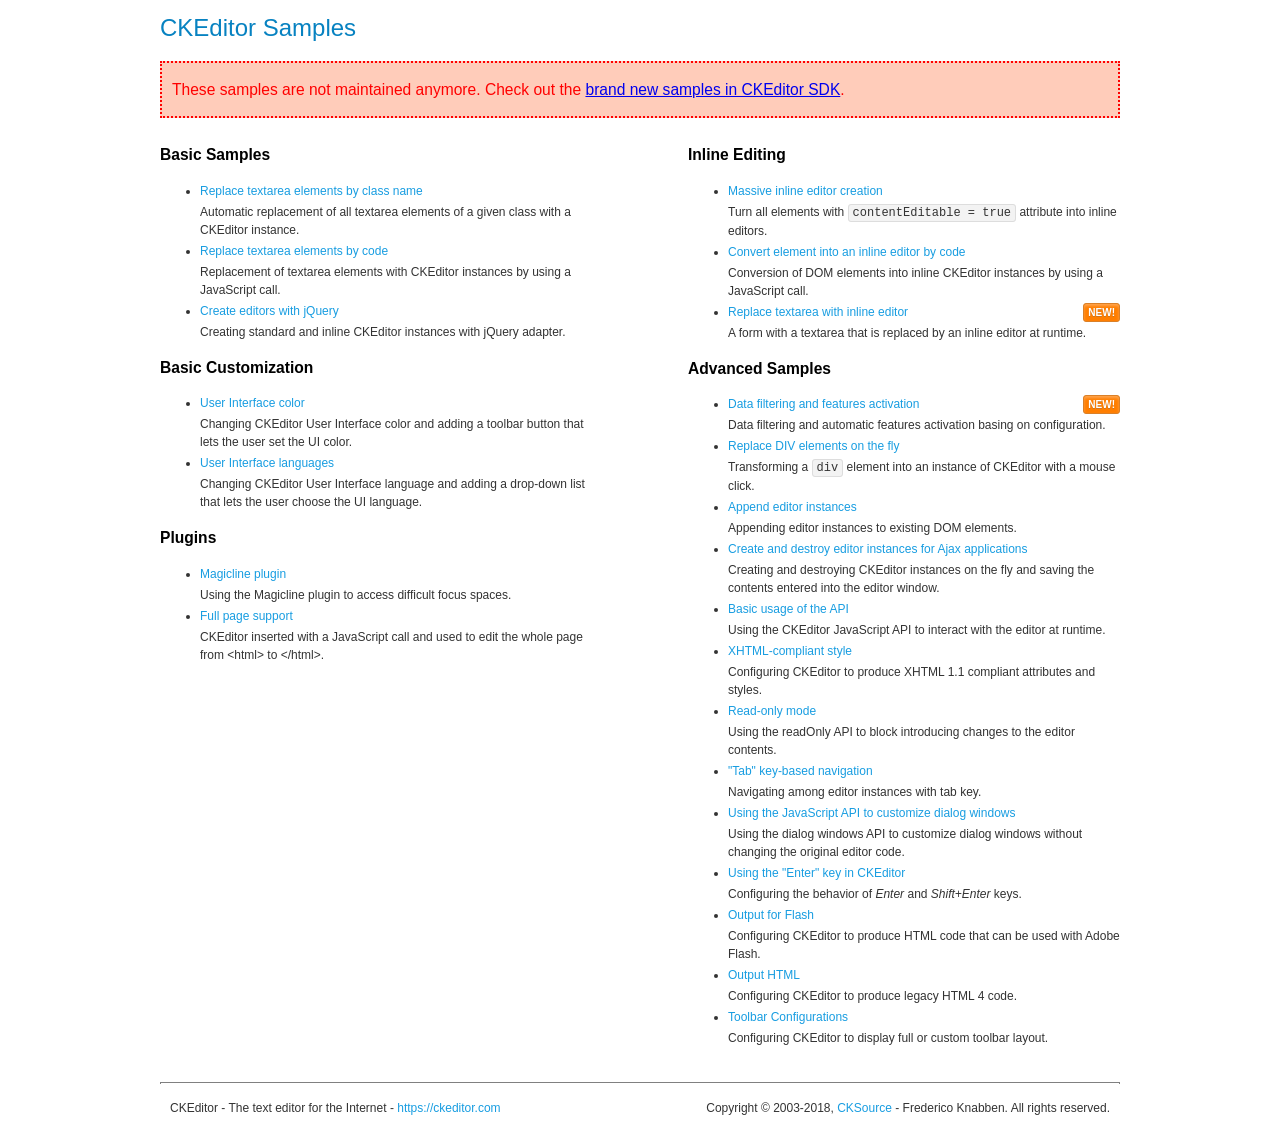
<file: tasks/task01/lab-1-1/src/main/webapp/html/egovframework/com/cmm/utl/ckeditor/samples/old/index.html>
<!DOCTYPE html>
<!--
Copyright (c) 2003-2018, CKSource - Frederico Knabben. All rights reserved.
For licensing, see LICENSE.md or https://ckeditor.com/legal/ckeditor-oss-license
-->
<html>
<head>
	<meta charset="utf-8">
	<title>CKEditor Samples</title>
	<link rel="stylesheet" href="sample.css">
</head>
<body>
	<h1 class="samples">
		CKEditor Samples
	</h1>
	<div class="warning deprecated">
		These samples are not maintained anymore. Check out the <a href="https://sdk.ckeditor.com/">brand new samples in CKEditor SDK</a>.
	</div>
	<div class="twoColumns">
		<div class="twoColumnsLeft">
			<h2 class="samples">
				Basic Samples
			</h2>
			<dl class="samples">
				<dt><a class="samples" href="replacebyclass.html">Replace textarea elements by class name</a></dt>
				<dd>Automatic replacement of all textarea elements of a given class with a CKEditor instance.</dd>

				<dt><a class="samples" href="replacebycode.html">Replace textarea elements by code</a></dt>
				<dd>Replacement of textarea elements with CKEditor instances by using a JavaScript call.</dd>

				<dt><a class="samples" href="jquery.html">Create editors with jQuery</a></dt>
				<dd>Creating standard and inline CKEditor instances with jQuery adapter.</dd>
			</dl>

			<h2 class="samples">
				Basic Customization
			</h2>
			<dl class="samples">
				<dt><a class="samples" href="uicolor.html">User Interface color</a></dt>
				<dd>Changing CKEditor User Interface color and adding a toolbar button that lets the user set the UI color.</dd>

				<dt><a class="samples" href="uilanguages.html">User Interface languages</a></dt>
				<dd>Changing CKEditor User Interface language and adding a drop-down list that lets the user choose the UI language.</dd>
			</dl>


			<h2 class="samples">Plugins</h2>
<dl class="samples">
<dt><a class="samples" href="magicline/magicline.html">Magicline plugin</a></dt>
<dd>Using the Magicline plugin to access difficult focus spaces.</dd>

<dt><a class="samples" href="wysiwygarea/fullpage.html">Full page support</a></dt>
<dd>CKEditor inserted with a JavaScript call and used to edit the whole page from &lt;html&gt; to &lt;/html&gt;.</dd>
</dl>
		</div>
		<div class="twoColumnsRight">
			<h2 class="samples">
				Inline Editing
			</h2>
			<dl class="samples">
				<dt><a class="samples" href="inlineall.html">Massive inline editor creation</a></dt>
				<dd>Turn all elements with <code>contentEditable = true</code> attribute into inline editors.</dd>

				<dt><a class="samples" href="inlinebycode.html">Convert element into an inline editor by code</a></dt>
				<dd>Conversion of DOM elements into inline CKEditor instances by using a JavaScript call.</dd>

				<dt><a class="samples" href="inlinetextarea.html">Replace textarea with inline editor</a> <span class="new">New!</span></dt>
				<dd>A form with a textarea that is replaced by an inline editor at runtime.</dd>

				
			</dl>

			<h2 class="samples">
				Advanced Samples
			</h2>
			<dl class="samples">
				<dt><a class="samples" href="datafiltering.html">Data filtering and features activation</a> <span class="new">New!</span></dt>
				<dd>Data filtering and automatic features activation basing on configuration.</dd>

				<dt><a class="samples" href="divreplace.html">Replace DIV elements on the fly</a></dt>
				<dd>Transforming a <code>div</code> element into an instance of CKEditor with a mouse click.</dd>

				<dt><a class="samples" href="appendto.html">Append editor instances</a></dt>
				<dd>Appending editor instances to existing DOM elements.</dd>

				<dt><a class="samples" href="ajax.html">Create and destroy editor instances for Ajax applications</a></dt>
				<dd>Creating and destroying CKEditor instances on the fly and saving the contents entered into the editor window.</dd>

				<dt><a class="samples" href="api.html">Basic usage of the API</a></dt>
				<dd>Using the CKEditor JavaScript API to interact with the editor at runtime.</dd>

				<dt><a class="samples" href="xhtmlstyle.html">XHTML-compliant style</a></dt>
				<dd>Configuring CKEditor to produce XHTML 1.1 compliant attributes and styles.</dd>

				<dt><a class="samples" href="readonly.html">Read-only mode</a></dt>
				<dd>Using the readOnly API to block introducing changes to the editor contents.</dd>

				<dt><a class="samples" href="tabindex.html">"Tab" key-based navigation</a></dt>
				<dd>Navigating among editor instances with tab key.</dd>


				
<dt><a class="samples" href="dialog/dialog.html">Using the JavaScript API to customize dialog windows</a></dt>
<dd>Using the dialog windows API to customize dialog windows without changing the original editor code.</dd>

<dt><a class="samples" href="enterkey/enterkey.html">Using the &quot;Enter&quot; key in CKEditor</a></dt>
<dd>Configuring the behavior of <em>Enter</em> and <em>Shift+Enter</em> keys.</dd>

<dt><a class="samples" href="htmlwriter/outputforflash.html">Output for Flash</a></dt>
<dd>Configuring CKEditor to produce HTML code that can be used with Adobe Flash.</dd>

<dt><a class="samples" href="htmlwriter/outputhtml.html">Output HTML</a></dt>
<dd>Configuring CKEditor to produce legacy HTML 4 code.</dd>

<dt><a class="samples" href="toolbar/toolbar.html">Toolbar Configurations</a></dt>
<dd>Configuring CKEditor to display full or custom toolbar layout.</dd>

			</dl>
		</div>
	</div>
	<div id="footer">
		<hr>
		<p>
			CKEditor - The text editor for the Internet - <a class="samples" href="https://ckeditor.com/">https://ckeditor.com</a>
		</p>
		<p id="copy">
			Copyright &copy; 2003-2018, <a class="samples" href="https://cksource.com/">CKSource</a> - Frederico Knabben. All rights reserved.
		</p>
	</div>
</body>
</html>
</file>
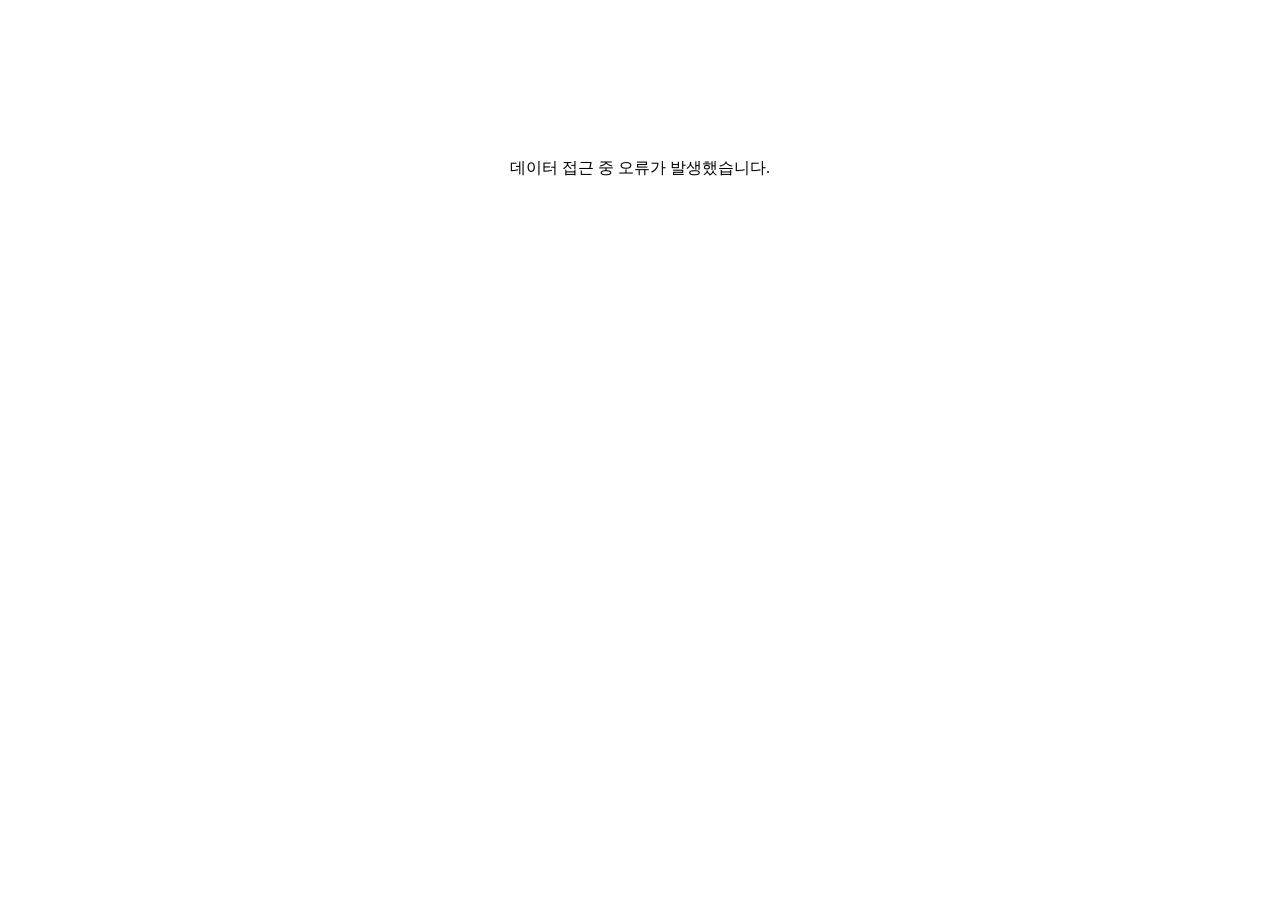
<file: tasks/task03/lab601-batch/src/main/resources/templates/cmmn/dataAccessFailure.html>
<!DOCTYPE html>
<html xmlns:th="http://www.thymeleaf.org" lang="ko">
<head>
    <meta charset="UTF-8" />
    <title>Data Access Failure</title>
    <link rel="stylesheet" th:href="@{/css/egovframework/batch.css}" />
</head>
<body>
<div style="padding: 150px; text-align: center;">데이터 접근 중 오류가 발생했습니다.</div>
</body>
</html>
</file>
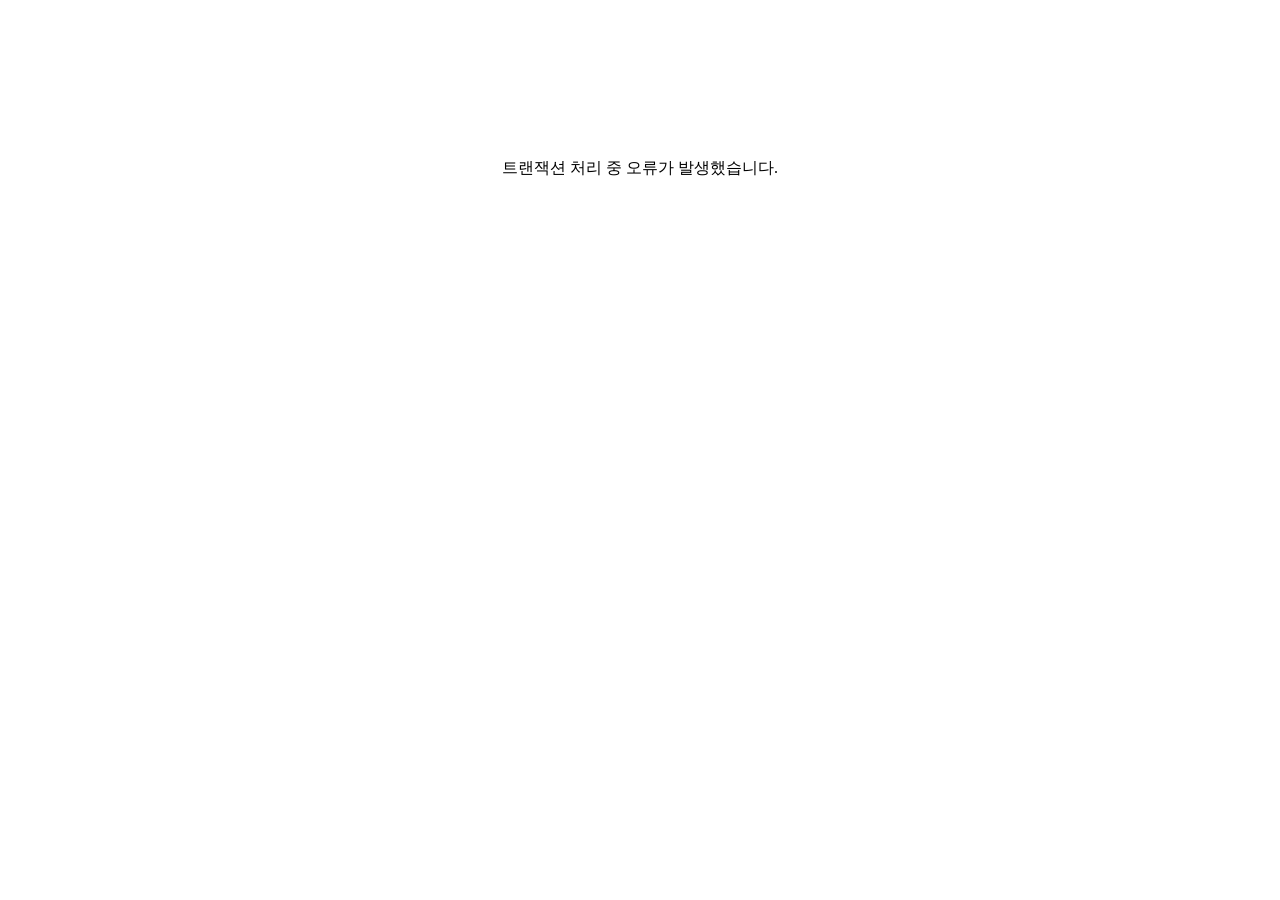
<file: tasks/task03/lab601-batch/src/main/resources/templates/cmmn/transactionFailure.html>
<!DOCTYPE html>
<html xmlns:th="http://www.thymeleaf.org" lang="ko">
<head>
    <meta charset="UTF-8" />
    <title>Transaction Failure</title>
    <link rel="stylesheet" th:href="@{/css/egovframework/batch.css}" />
</head>
<body>
<div style="padding: 150px; text-align: center;">트랜잭션 처리 중 오류가 발생했습니다.</div>
</body>
</html>
</file>
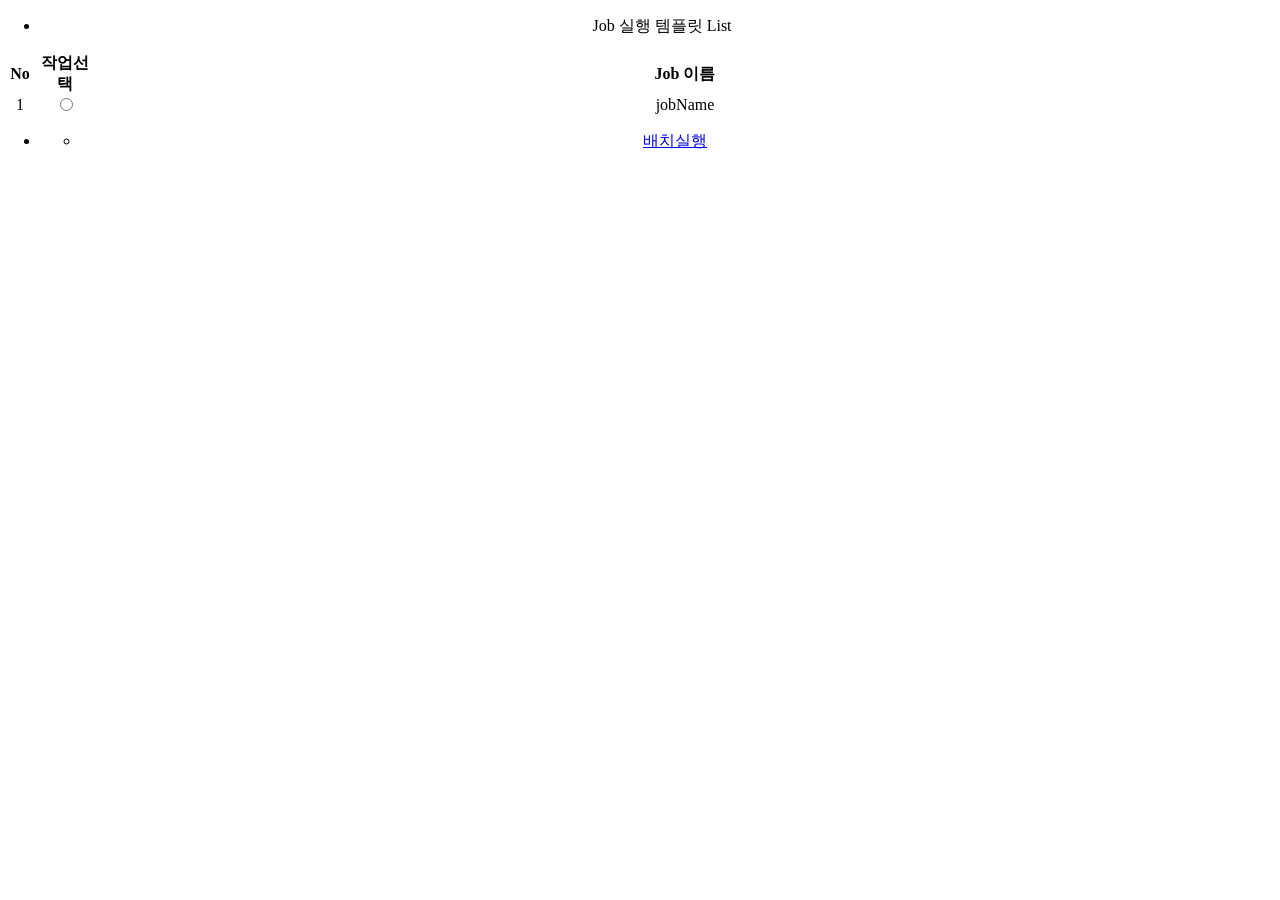
<file: tasks/task03/lab601-batch/src/main/resources/templates/bat/web/EgovBatchList.html>
<!DOCTYPE html>
<html xmlns:th="http://www.thymeleaf.org" lang="ko">
<head>
    <meta charset="UTF-8" />
    <title>Job 실행 템플릿 예제 List(SAM)</title>
    <link rel="stylesheet" th:href="@{/css/egovframework/batch.css}" />
    <script type="text/javascript">
        function fn_egov_batchRun() {
            document.getElementById('listForm').submit();
        }
    </script>
    <style>
        body { text-align:center; margin:0 auto; display:inline; padding-top:100px; }
    </style>
    </head>
<body>
<div id="content_pop">
    <div id="title">
        <ul>
            <li>
                <img th:src="@{/images/egovframework/batch/title_dot.gif}" alt="" />
                Job 실행 템플릿 List
            </li>
        </ul>
    </div>

    <form id="listForm" name="listForm" method="post" th:action="@{/batchRun.do}">
        <div id="table">
            <table width="100%" border="0" cellpadding="0" cellspacing="0">
                <colgroup>
                    <col width="40" />
                    <col width="50" />
                    <col width="%" />
                </colgroup>
                <tr>
                    <th align="center">No</th>
                    <th align="center">작업선택</th>
                    <th align="center">Job 이름</th>
                </tr>
                <tr th:each="item, status : ${jobList}">
                    <td align="center" class="listtd" th:text="${status.count}">1</td>
                    <td align="center" class="listtd">
                        <input type="radio" name="jobName" th:value="${item}" th:checked="${status.first}" />
                    </td>
                    <td align="center" class="listtd" th:text="${item}">jobName</td>
                </tr>
            </table>
        </div>
    </form>

    <div id="sysbtn1">
        <ul>
            <li>
                <div id="sysbtn">
                    <ul>
                        <li>
                            <span class="btn_blue_l">
                                <a href="#" onclick="fn_egov_batchRun();return false;">배치실행</a>
                                <img th:src="@{/images/egovframework/batch/btn_bg_r.gif}" style="margin-left:6px;" alt="" />
                            </span>
                        </li>
                    </ul>
                </div>
            </li>
        </ul>
    </div>
</div>
</body>
</html>
</file>
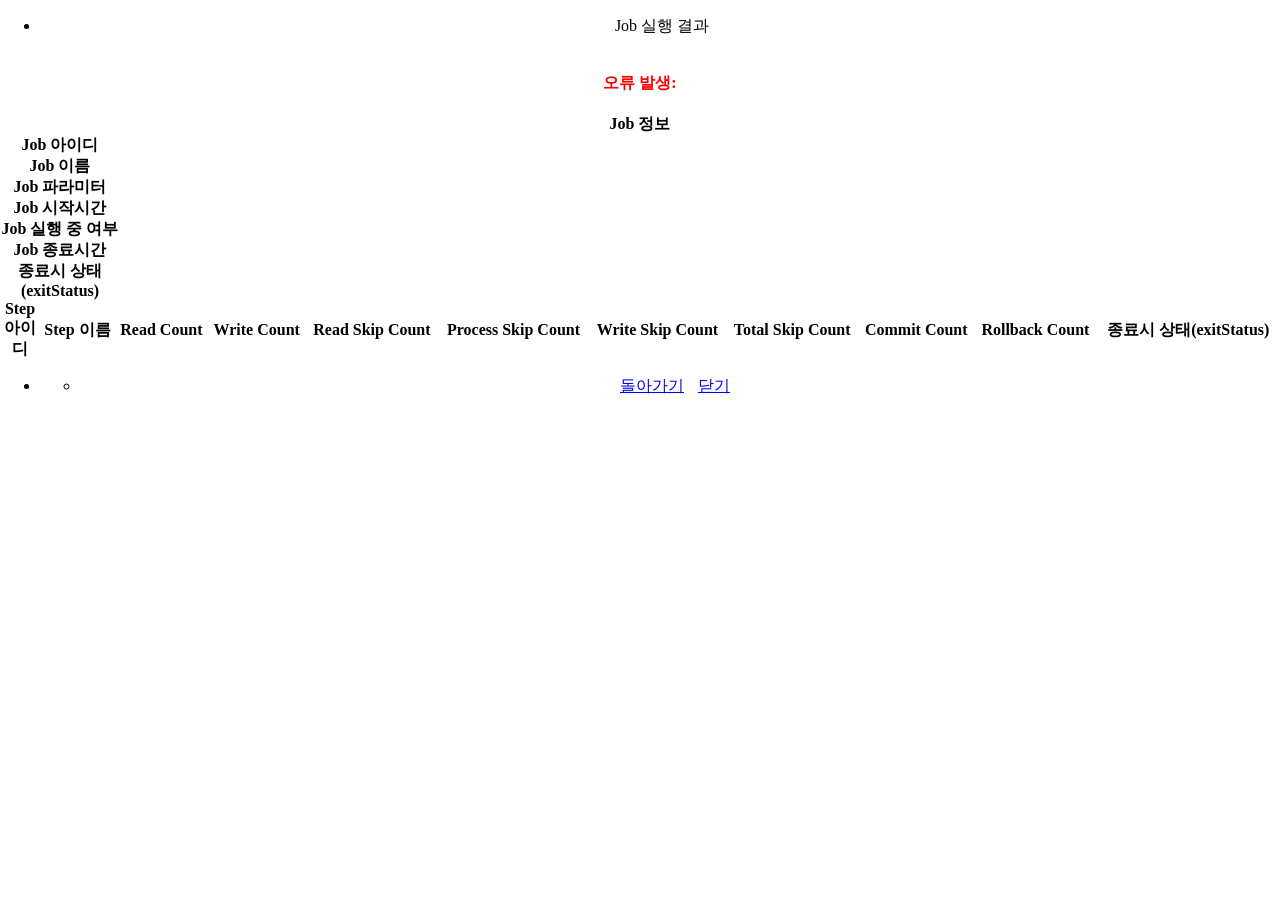
<file: tasks/task03/lab601-batch/src/main/resources/templates/bat/web/EgovBatchRunResult.html>
<!DOCTYPE html>
<html xmlns:th="http://www.thymeleaf.org" lang="ko">
<head>
    <meta charset="UTF-8" />
    <title>Job 실행 결과(SAM)</title>
    <link rel="stylesheet" th:href="@{/css/egovframework/batch.css}" />
    <script type="text/javascript" th:inline="javascript">
        function fn_egov_goBack() { window.location.href = /*[[@{/batchList.do}]]*/ '/batchList.do'; }
        function fn_egov_close() { window.close(); }
    </script>
    <style>
        body { text-align:center; margin:0 auto; display:inline; padding-top:100px; }
    </style>
</head>
<body>
<div id="content_pop">
    <div id="title">
        <ul>
            <li>
                <img th:src="@{/images/egovframework/batch/title_dot.gif}" alt="" /> Job 실행 결과
            </li>
        </ul>
    </div>
    <div id="table" th:if="${jobInstances != null}">
        <div th:if="${jobInstances['error'] != null}" style="color: red; padding: 20px;">
            <b>오류 발생:</b> <span th:text="${jobInstances['error']}"></span>
        </div>
        <table width="100%" border="0" cellpadding="0" cellspacing="0" th:if="${jobInstances['error'] == null}">
            <colgroup>
                <col width="120"/>
                <col width="%"/>
            </colgroup>
            <tr><th colspan="2">Job 정보</th></tr>
            <tr>
                <td class="listtd"><b>Job 아이디</b></td>
                <td class="listtd" th:text="${jobInstances['id']}"></td>
            </tr>
            <tr>
                <td class="listtd"><b>Job 이름</b></td>
                <td class="listtd" th:text="${jobInstances['name']}"></td>
            </tr>
            <tr>
                <td class="listtd"><b>Job 파라미터</b></td>
                <td class="listtd" th:text="${jobInstances['parameters']}"></td>
            </tr>
            <tr>
                <td class="listtd"><b>Job 시작시간</b></td>
                <td class="listtd" th:text="${jobInstances['startTime']}"></td>
            </tr>
            <tr>
                <td class="listtd"><b>Job 실행 중 여부</b></td>
                <td class="listtd" th:text="${jobInstances['isRunning']}"></td>
            </tr>
            <tr>
                <td class="listtd"><b>Job 종료시간</b></td>
                <td class="listtd" th:text="${jobInstances['endTime']}"></td>
            </tr>
            <tr>
                <td class="listtd"><b>종료시 상태(exitStatus)</b></td>
                <td class="listtd" th:text="${jobInstances['exitStatus']}"></td>
            </tr>
        </table>

        <table width="100%" border="0" cellpadding="0" cellspacing="0" th:if="${jobInstances['error'] == null && stepsInfo != null}">
            <tr>
                <th width="40">Step 아이디</th>
                <th>Step 이름</th>
                <th>Read Count</th>
                <th>Write Count</th>
                <th>Read Skip Count</th>
                <th>Process Skip Count</th>
                <th>Write Skip Count</th>
                <th>Total Skip Count</th>
                <th>Commit Count</th>
                <th>Rollback Count</th>
                <th>종료시 상태(exitStatus)</th>
            </tr>
            <tr th:each="stepList : ${stepsInfo}">
                <td class="listtd" align="center" th:text="${stepList.stepId}"></td>
                <td class="listtd" align="center" th:text="${stepList.stepName}"></td>
                <td class="listtd" align="center" th:text="${stepList.readCount}"></td>
                <td class="listtd" align="center" th:text="${stepList.writeCount}"></td>
                <td class="listtd" align="center" th:text="${stepList.readSkipCount}"></td>
                <td class="listtd" align="center" th:text="${stepList.processSkipCount}"></td>
                <td class="listtd" align="center" th:text="${stepList.writeSkipCount}"></td>
                <td class="listtd" align="center" th:text="${stepList.totalSkipCount}"></td>
                <td class="listtd" align="center" th:text="${stepList.commitCount}"></td>
                <td class="listtd" align="center" th:text="${stepList.rollbackCount}"></td>
                <td class="listtd" align="center" th:text="${stepList.exitStatus}"></td>
            </tr>
        </table>
    </div>
</div>

<div id="sysbtn1">
    <ul>
        <li>
            <div id="sysbtn">
                <ul>
                    <li>
                        <span class="btn_blue_l">
                            <a href="#" onclick="fn_egov_goBack();return false;">돌아가기</a>
                            <img th:src="@{/images/egovframework/batch/btn_bg_r.gif}" style="margin-left:6px;" alt="" />
                        </span>
                        <span class="btn_blue_l">
                            <a href="#" onclick="fn_egov_close();return false;">닫기</a>
                            <img th:src="@{/images/egovframework/batch/btn_bg_r.gif}" style="margin-left:6px;" alt="" />
                        </span>
                    </li>
                </ul>
            </div>
        </li>
    </ul>
    </div>
</body>
</html>
</file>
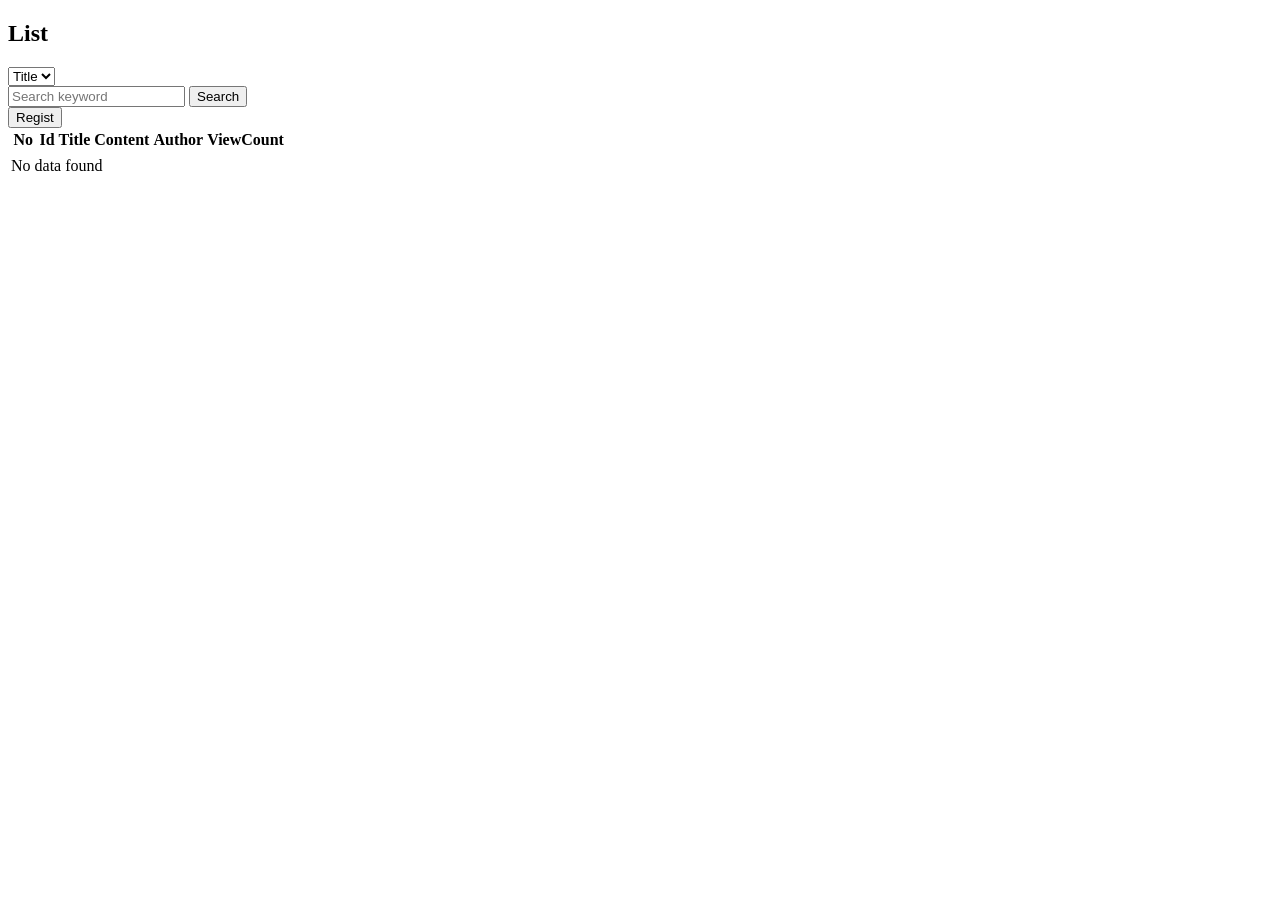
<file: tasks/task01/lab-1-4/lab104-code-gen/src/main/resources/templates/thymeleaf/board/boardList.html>
<!DOCTYPE html>
<html lang="ko" xmlns:th="http://www.thymeleaf.org">
<head>
	<meta charset="utf-8">
	<meta name="viewport" content="width=device-width, initial-scale=1, shrink-to-fit=no">
	<title>List</title>

	<!-- KRDS CSS -->
	<link rel="stylesheet" type="text/css" th:href="@{/css/component/output.css}"/>
	<link rel="stylesheet" type="text/css" th:href="@{/css/egovframe.css}"/>
	<script th:inline="javascript" th:src="@{/js/jquery.min.js}"></script>
	<script th:inline="javascript" th:src="@{/js/egovframework/common.js}" defer></script>
	<script th:inline="javascript" defer>
		const contextPath = $('#contextPathHolder').attr('data-contextPath') ? $('#contextPathHolder').attr('data-contextPath') : '';

		function notNullCheck(value) {
		    return !(value === '' || value == null || (typeof value == 'object' && !Object.keys(value).length));
		}

		function fn_egov_selectList() {
            if (notNullCheck($('#searchKeyword').val())) {
				$('#listForm').attr('method', 'get').attr('action', contextPath + '/board/boardList.do').submit();
            } else {
            	alert('Please enter search keyword');
            }
		}

		function fn_egov_link_page(pageIndex) {
        	$('#pageIndex').val(pageIndex);
        	$('#listForm').attr('method', 'get').attr('action', contextPath + '/board/boardList.do').submit();
        }

        function fn_egov_addView() {
        	$('#listForm').attr('method', `post`).attr('action', contextPath + '/board/addBoardView.do').submit();
        }

        function fn_egov_select(id) {
            $('#id').val(id);
            $('#listForm').attr('method', 'post').attr('action', contextPath + '/board/updateBoardView.do').submit();
        }
    </script>
</head>

<body>
<div id="container" class="inner">

	<!-- Page Title -->
	<h2 class="heading-large">List</h2>

	<div id="content_pop">
		<form id="listForm" th:object="${boardVO}">
			<input type="hidden" th:id="id" th:name="id" />
			<input type="hidden" th:id="pageIndex" th:name="pageIndex" th:value="1" />

			<!-- Search Form -->
			<div class="form-group">
				<div class="search-wrap">
					<div class="search-body">
						<div class="form-conts searchOption">
							<select id="searchCondition" name="searchCondition" class="krds-form-select medium" title="Choose search condition">
								      
								      
								<option value="1" th:selected="${boardVO.searchCondition} &#x3D;&#x3D; 1">Title</option>
								      
								      
								      
								<option value="0" th:selected="${boardVO.searchCondition} &#x3D;&#x3D; 0">Id</option>
							</select>
						</div>
						<div class="form-conts btn-ico-wrap searchKeyword">
							<input type="text" id="searchKeyword" name="searchKeyword" th:value="${boardVO.searchKeyword}" class="krds-input medium" placeholder="Search keyword">
							<button type="button" class="krds-btn medium icon" th:onclick="fn_egov_selectList()">
								<span class="sr-only">Search</span>
								<i class="svg-icon ico-sch"></i>
							</button>
						</div>
					</div>
					<div class="page-btn-wrap">
						<button type="button" class="krds-btn medium" th:onclick="fn_egov_addView()">Regist</button>
					</div>
				</div>
			</div>
		</form>

		<!-- List -->
		<div class="krds-table-wrap">
			<table class="tbl col data">
				<colgroup>
					<col style="width: 10%;">
					<col style="width: auto;">
					<col style="width: auto;">
					<col style="width: auto;">
					<col style="width: auto;">
					<col style="width: auto;">
				</colgroup>

				<thead>
					<tr>
						<th scope="col" class="text-center">No</th>
						<th scope="col" class="text-center">Id</th>
						<th scope="col" class="text-center">Title</th>
						<th scope="col" class="text-center">Content</th>
						<th scope="col" class="text-center">Author</th>
						<th scope="col" class="text-center">ViewCount</th>
					</tr>
				</thead>

				<tbody>
					<tr th:each="result, iterStat : ${resultList}">
					  <!-- 순번 계산 -->
						<td class="text-center" th:text="${paginationInfo.totalRecordCount + 1 - ((boardVO.pageIndex - 1) * boardVO.pageSize + iterStat.count)}"></td>
						<!-- PK 컬럼: 클릭 가능한 링크 / 이 result 객체의 모든 PK 컬럼들이 SQL 문의 WHERE 조건에 사용됨 -->
						<td class="text-center">
							<a href="#" th:onclick="fn_egov_select([[${result.id}]])" th:text="${result.id}"></a>
						</td>
						<!-- 일반 컬럼: 단순 출력 -->
						<td class="text-center" th:text="${result.title}"></td>
						<!-- 일반 컬럼: 단순 출력 -->
						<td class="text-center" th:text="${result.content}"></td>
						<!-- 일반 컬럼: 단순 출력 -->
						<td class="text-center" th:text="${result.author}"></td>
						<!-- 일반 컬럼: 단순 출력 -->
						<td class="text-center" th:text="${result.viewCount}"></td>
					</tr>
					<tr th:if="${resultList == null or resultList.isEmpty()}">
						<td class="text-center" colspan="6">No data found</td>
					</tr>
				</tbody>
			</table>
		</div>

		<!-- Pagination -->
		<div id="paging" class="krds-pagination w-page" th:utext="${#egovKrdsPaginationRenderer.renderPagination(paginationInfo, 'fn_egov_link_page')}"></div>

	</div>

</div>

</body>
</html>
</file>
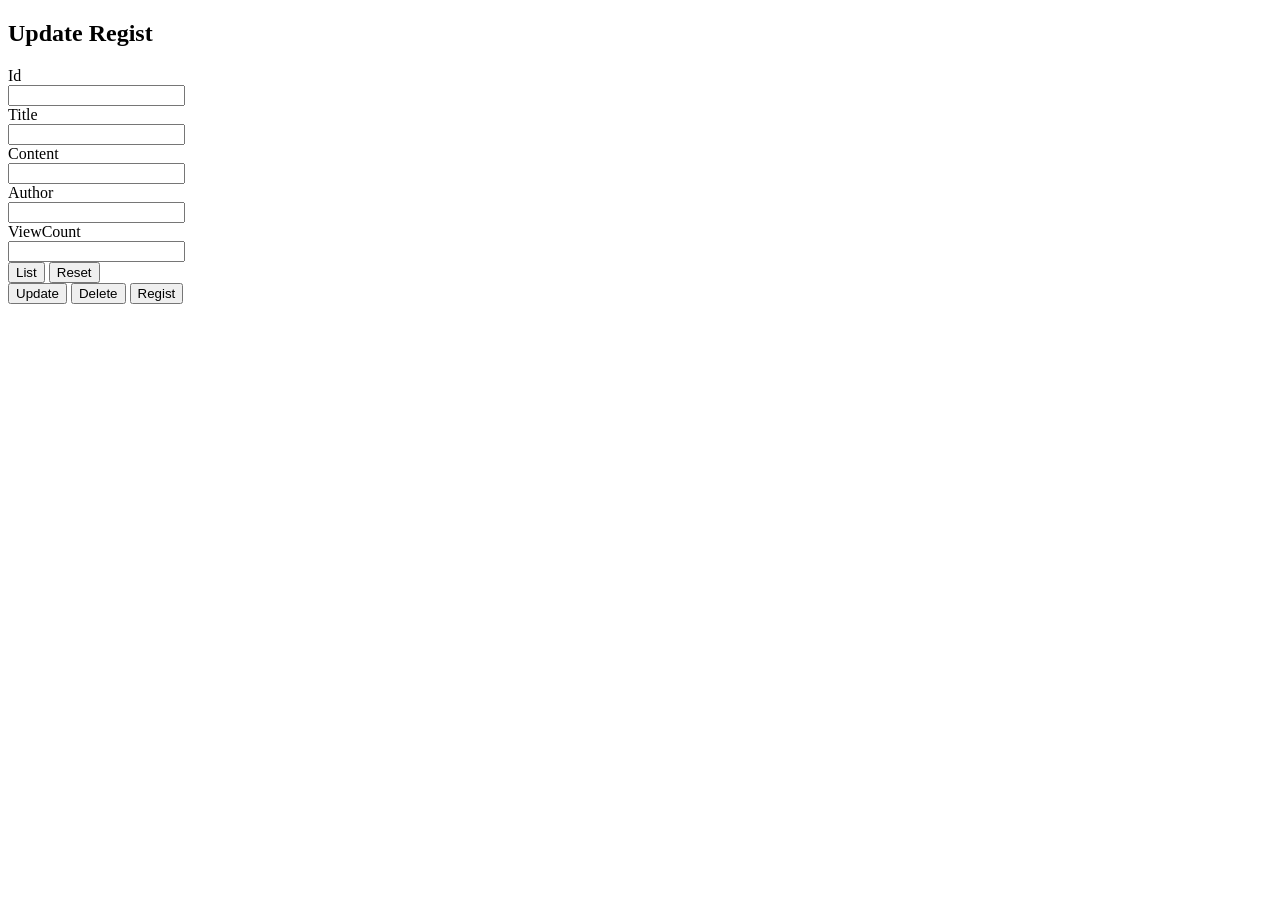
<file: tasks/task01/lab-1-4/lab104-code-gen/src/main/resources/templates/thymeleaf/board/boardRegister.html>
<!DOCTYPE html>
<html lang="ko" xmlns:th="http://www.thymeleaf.org" th:with="registerFlag=${#strings.isEmpty(boardVO.id)} ? 'create' : 'modify'">
<head>
    <meta charset="utf-8">
    <meta name="viewport" content="width=device-width, initial-scale=1, shrink-to-fit=no">
    <title th:if="registerFlag == 'modify'">Board Update</title>
    <title th:if="registerFlag == 'create'">Board Regist</title>

    <!-- KRDS CSS -->
	<link rel="stylesheet" type="text/css" th:href="@{/css/component/output.css}">
	<link rel="stylesheet" type="text/css" th:href="@{/css/egovframe.css}">
	<script th:inline="javascript" th:src="@{/js/jquery.min.js}"></script>
	<script th:inline="javascript" th:src="@{/js/component/ui-script.js}" defer></script>
	<script th:inline="javascript" th:src="@{/js/egovframework/common.js}" defer></script>

	<!--For Custom Validation-->
	<!-- egovframe-Todo: Validator 적용시 아래 주석 코드 참고 -->
    <!-- <script th:inline="javascript" th:src="@{/js/egovframework/EgovValidation.js}" defer></script> -->

    <script th:inline="javascript" defer>
	    function fn_egov_list() {
            $('#detailForm').attr('method', 'get').attr('action', contextPath + '/board/boardList.do').submit();
        }

        function fn_egov_add() {
            if (confirm('Are you sure you want to register?')) {
                let frm = document.detailForm;
                // egovframe-Todo: Validator 적용시 아래 주석 코드 참고
                // EgovValidation.js 파일에 validateBoardVO 함수 추가 필요
                // if (!validateBoardVO(frm)) {
				//	  return;
				// }
				$('#detailForm').attr('method', 'post').attr('action', contextPath + '/board/addBoard.do').submit();
            }
        }

        function fn_egov_update() {
            if (confirm('Are you sure you want to modify?')) {
            	let frm = document.detailForm;
                // egovframe-Todo: Validator 적용시 아래 주석 코드 참고
                // EgovValidation.js 파일에 validateBoardVO 함수 추가 필요
                // if (!validateBoardVO(frm)) {
				//	  return;
				// }
            	$('#detailForm').attr('method', 'post').attr('action', contextPath + '/board/updateBoard.do').submit();
			}
        }

        function fn_egov_delete() {
            if (confirm('Are you sure you want to delete?')) {
                $('#detailForm').attr('method', 'post').attr('action', contextPath + '/board/deleteBoard.do').submit();
            }
        }

        function fn_egov_reset() {
            $('form').each(function() {
                this.reset();
            });
        }
    </script>
</head>

<body>
<div id="container" class="inner">

	<!-- Page Title -->
	<h2 class="heading-large">
	    <span th:if="${registerFlag == 'modify'}">Update</span>
	    <span th:if="${registerFlag == 'create'}">Regist</span>
	</h2>

	<form id="detailForm" name="detailForm" th:object="${boardVO}">
    <input type="hidden" th:id="searchCondition" th:name="searchCondition" th:value="${boardVO.searchCondition}" />
    <input type="hidden" th:id="searchKeyword" th:name="searchKeyword" th:value="${boardVO.searchKeyword}" />
    <input type="hidden" th:id="pageIndex" th:name="pageIndex" th:value="${boardVO.pageIndex}" />

		<div class="conts-wrap">
	        <div class="fieldset input-form">
                <div class="form-group" th:if="${boardVO.id !&#x3D; null}">
                <div class="form-group" th:if="${not #strings.isEmpty(boardVO.id)}">
                    <div class="form-tit">
                        <label for="id">Id</label>
                    </div>
                    <div class="form-conts">
                        <input type="text" id="id" name="id" class="krds-input" th:value="${boardVO.id}" th:readonly="readonly">
                    </div>
                </div>

                <div class="form-group">
                    <div class="form-tit">
                        <label for="title">Title</label>
                    </div>
                    <div class="form-conts">
                        <input type="text" id="title" name="title" class="krds-input" th:value="${boardVO.title}">
                        <span class="error-message" th:if="${#fields.hasErrors('title')}" th:errors="*title"></span>
                    </div>
                </div>

                <div class="form-group">
                    <div class="form-tit">
                        <label for="content">Content</label>
                    </div>
                    <div class="form-conts">
                        <input type="text" id="content" name="content" class="krds-input" th:value="${boardVO.content}">
                        <span class="error-message" th:if="${#fields.hasErrors('content')}" th:errors="*content"></span>
                    </div>
                </div>

                <div class="form-group">
                    <div class="form-tit">
                        <label for="author">Author</label>
                    </div>
                    <div class="form-conts">
                        <input type="text" id="author" name="author" class="krds-input" th:value="${boardVO.author}">
                        <span class="error-message" th:if="${#fields.hasErrors('author')}" th:errors="*author"></span>
                    </div>
                </div>

                <div class="form-group">
                    <div class="form-tit">
                        <label for="viewCount">ViewCount</label>
                    </div>
                    <div class="form-conts">
                        <input type="text" id="viewCount" name="viewCount" class="krds-input" th:value="${boardVO.viewCount}">
                        <span class="error-message" th:if="${#fields.hasErrors('viewCount')}" th:errors="*viewCount"></span>
                    </div>
                </div>

            </div>

	        <!-- Action Buttons -->
	        <div class="page-btn-wrap">
                <div class="btn-wrap">
	                <button type="button" class="krds-btn medium secondary" th:onclick="fn_egov_list()">List</button>
	                <button type="button" class="krds-btn medium tertiary" th:onclick="fn_egov_reset()">Reset</button>
                </div>
	            <div class="btn-wrap">
					<button type="button"
	                        class="krds-btn medium"
	                        th:onclick="fn_egov_update()"
	                        th:if="${registerFlag == 'modify'}">Update</button>
	                <button type="button"
	                        class="krds-btn medium danger"
	                        th:onclick="fn_egov_delete()"
	                        th:if="${registerFlag == 'modify'}">Delete</button>
	                <button type="button"
	                        class="krds-btn medium"
	                        th:onclick="fn_egov_add()"
	                        th:if="${registerFlag == 'create'}">Regist</button>
	            </div>
	        </div>
		</div>

	</form>

</div>

</body>
</html>
</file>
<file: tasks/task01/lab-1-1/src/main/webapp/html/egovframework/com/cmm/utl/ckeditor/samples/old/sample.css>
/*
Copyright (c) 2003-2018, CKSource - Frederico Knabben. All rights reserved.
For licensing, see LICENSE.md or https://ckeditor.com/legal/ckeditor-oss-license
*/

html, body, h1, h2, h3, h4, h5, h6, div, span, blockquote, p, address, form, fieldset, img, ul, ol, dl, dt, dd, li, hr, table, td, th, strong, em, sup, sub, dfn, ins, del, q, cite, var, samp, code, kbd, tt, pre
{
	line-height: 1.5;
}

body
{
	padding: 10px 30px;
}

input, textarea, select, option, optgroup, button, td, th
{
	font-size: 100%;
}

pre
{
	-moz-tab-size: 4;
	tab-size: 4;
}

pre, code, kbd, samp, tt
{
	font-family: monospace,monospace;
	font-size: 1em;
}

body {
	width: 960px;
	margin: 0 auto;
}

code
{
	background: #f3f3f3;
	border: 1px solid #ddd;
	padding: 1px 4px;
	border-radius: 3px;
}

abbr
{
	border-bottom: 1px dotted #555;
	cursor: pointer;
}

.new, .beta
{
	text-transform: uppercase;
	font-size: 10px;
	font-weight: bold;
	padding: 1px 4px;
	margin: 0 0 0 5px;
	color: #fff;
	float: right;
	border-radius: 3px;
}

.new
{
	background: #FF7E00;
	border: 1px solid #DA8028;
	text-shadow: 0 1px 0 #C97626;

	box-shadow: 0 2px 3px 0 #FFA54E inset;
}

.beta
{
	background: #18C0DF;
	border: 1px solid #19AAD8;
	text-shadow: 0 1px 0 #048CAD;
	font-style: italic;

	box-shadow: 0 2px 3px 0 #50D4FD inset;
}

h1.samples
{
	color: #0782C1;
	font-size: 200%;
	font-weight: normal;
	margin: 0;
	padding: 0;
}

h1.samples a
{
	color: #0782C1;
	text-decoration: none;
	border-bottom: 1px dotted #0782C1;
}

.samples a:hover
{
	border-bottom: 1px dotted #0782C1;
}

h2.samples
{
	color: #000000;
	font-size: 130%;
	margin: 15px 0 0 0;
	padding: 0;
}

p, blockquote, address, form, pre, dl, h1.samples, h2.samples
{
	margin-bottom: 15px;
}

ul.samples
{
	margin-bottom: 15px;
}

.clear
{
	clear: both;
}

fieldset
{
	margin: 0;
	padding: 10px;
}

body, input, textarea
{
	color: #333333;
	font-family: Arial, Helvetica, sans-serif;
}

body
{
	font-size: 75%;
}

a.samples
{
	color: #189DE1;
	text-decoration: none;
}

form
{
	margin: 0;
	padding: 0;
}

pre.samples
{
	background-color: #F7F7F7;
	border: 1px solid #D7D7D7;
	overflow: auto;
	padding: 0.25em;
	white-space: pre-wrap; /* CSS 2.1 */
	word-wrap: break-word; /* IE7 */
}

#footer
{
	clear: both;
	padding-top: 10px;
}

#footer hr
{
	margin: 10px 0 15px 0;
	height: 1px;
	border: solid 1px gray;
	border-bottom: none;
}

#footer p
{
	margin: 0 10px 10px 10px;
	float: left;
}

#footer #copy
{
	float: right;
}

#outputSample
{
	width: 100%;
	table-layout: fixed;
}

#outputSample thead th
{
	color: #dddddd;
	background-color: #999999;
	padding: 4px;
	white-space: nowrap;
}

#outputSample tbody th
{
	vertical-align: top;
	text-align: left;
}

#outputSample pre
{
	margin: 0;
	padding: 0;
}

.description
{
	border: 1px dotted #B7B7B7;
	margin-bottom: 10px;
	padding: 10px 10px 0;
	overflow: hidden;
}

label
{
	display: block;
	margin-bottom: 6px;
}

/**
 *	CKEditor editables are automatically set with the "cke_editable" class
 *	plus cke_editable_(inline|themed) depending on the editor type.
 */

/* Style a bit the inline editables. */
.cke_editable.cke_editable_inline
{
	cursor: pointer;
}

/* Once an editable element gets focused, the "cke_focus" class is
   added to it, so we can style it differently. */
.cke_editable.cke_editable_inline.cke_focus
{
	box-shadow: inset 0px 0px 20px 3px #ddd, inset 0 0 1px #000;
	outline: none;
	background: #eee;
	cursor: text;
}

/* Avoid pre-formatted overflows inline editable. */
.cke_editable_inline pre
{
	white-space: pre-wrap;
	word-wrap: break-word;
}

/**
 *	Samples index styles.
 */

.twoColumns,
.twoColumnsLeft,
.twoColumnsRight
{
	overflow: hidden;
}

.twoColumnsLeft,
.twoColumnsRight
{
	width: 45%;
}

.twoColumnsLeft
{
	float: left;
}

.twoColumnsRight
{
	float: right;
}

dl.samples
{
	padding: 0 0 0 40px;
}
dl.samples > dt
{
	display: list-item;
	list-style-type: disc;
	list-style-position: outside;
	margin: 0 0 3px;
}
dl.samples > dd
{
	margin: 0 0 3px;
}
.warning
{
	color: #ff0000;
	background-color: #FFCCBA;
	border: 2px dotted #ff0000;
	padding: 15px 10px;
	margin: 10px 0;
}

.warning.deprecated {
	font-size: 1.3em;
}

/* Used on inline samples */

blockquote
{
	font-style: italic;
	font-family: Georgia, Times, "Times New Roman", serif;
	padding: 2px 0;
	border-style: solid;
	border-color: #ccc;
	border-width: 0;
}

.cke_contents_ltr blockquote
{
	padding-left: 20px;
	padding-right: 8px;
	border-left-width: 5px;
}

.cke_contents_rtl blockquote
{
	padding-left: 8px;
	padding-right: 20px;
	border-right-width: 5px;
}

img.right {
	border: 1px solid #ccc;
	float: right;
	margin-left: 15px;
	padding: 5px;
}

img.left {
	border: 1px solid #ccc;
	float: left;
	margin-right: 15px;
	padding: 5px;
}

.marker
{
	background-color: Yellow;
}
</file>
